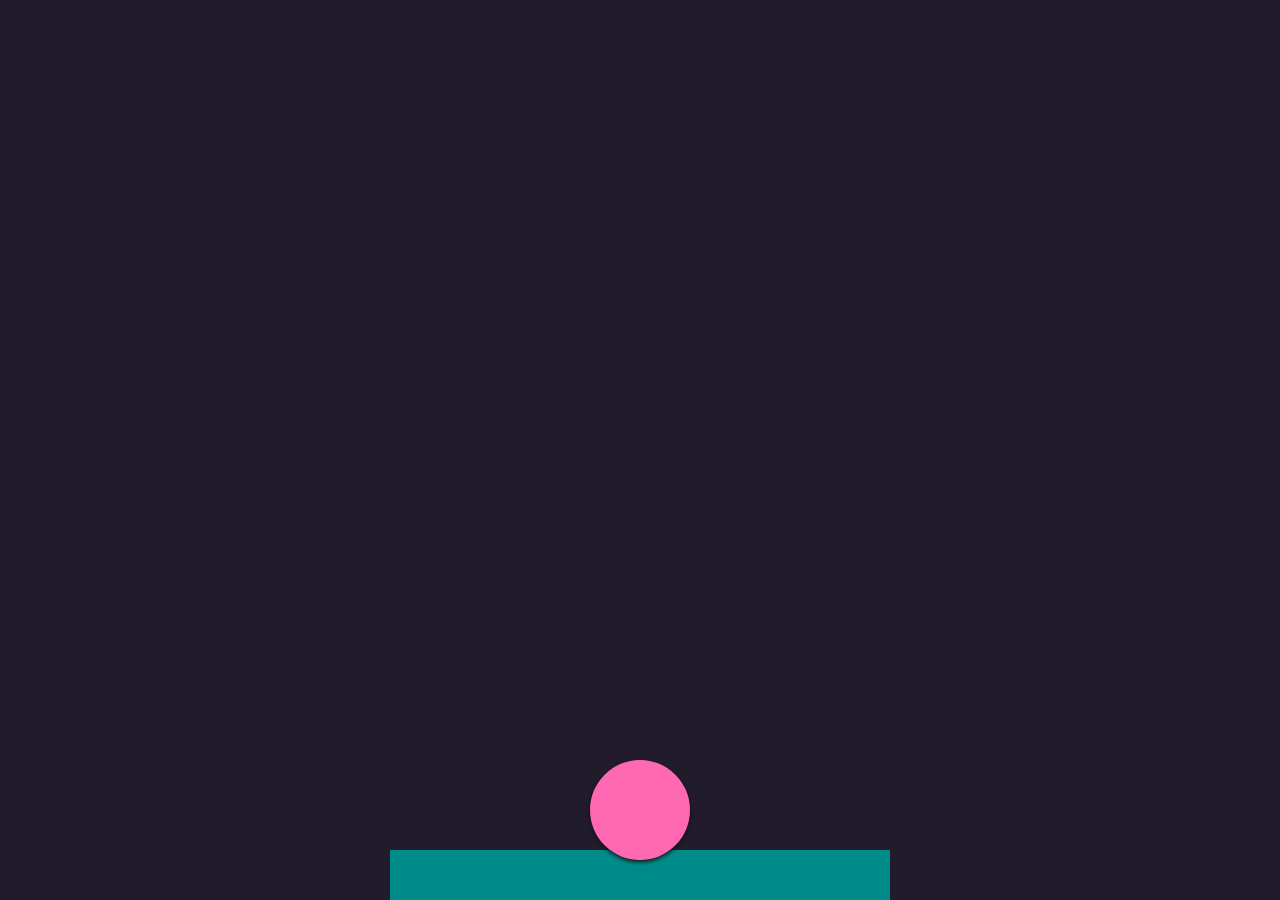
<file: index.html>
<!DOCTYPE html>
<html lang="en">
<head>
    <meta charset="UTF-8">
    <meta http-equiv="X-UA-Compatible" content="IE=edge">
    <meta name="viewport" content="width=device-width, initial-scale=1.0">
    <title>Document</title>
    <link rel="stylesheet" href="/style.css">
</head>
<body>
    <div id="ball"></div>
    <div id="floor"></div>
</body>
<script src="/index.js"></script>
</html>
</file>
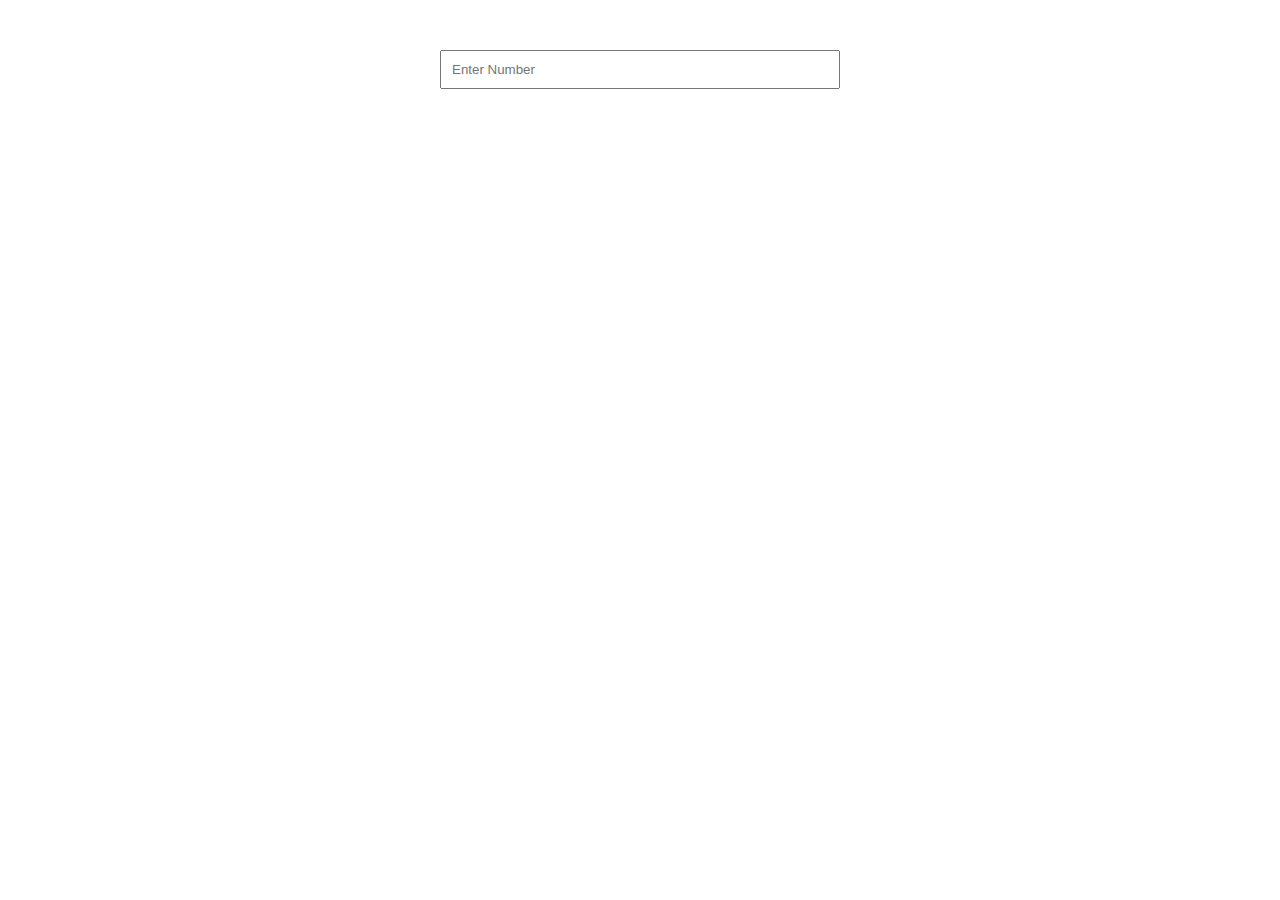
<file: index_02.html>
<!DOCTYPE html>
<html lang="en">
<head>
    <meta charset="UTF-8">
    <meta http-equiv="X-UA-Compatible" content="IE=edge">
    <meta name="viewport" content="width=device-width, initial-scale=1.0">
    <title>Document</title>
    <link rel="stylesheet" href="/style_02.css">
</head>
<body>
    <div>
        <!-- <p>Lorem ipsum dolor sit amet.</p> -->
    </div>
    <form id="formA">
        <input id="number" type="text" placeholder="Enter Number" />
  </form>
</body>
<script src="/index_02.js"></script>
</html>
</file>
<file: style.css>
body {
  height: 100vh;
  margin: 0;
  background-color: rgb(34, 27, 44);
}

#floor,
#ball {
  position: absolute;
  left: 50%;
  transform: translate(-50%);
}

#floor {
  height: 50px;
  width: 500px;
  background-color: darkcyan;
  bottom: 0;
}

#ball {
  bottom: 40px;
  /* transition: 1s; */
  width: 100px;
  height: 100px;
  background-color: hotpink;
  border-radius: 50%;
  cursor: pointer;
  z-index: 2;
  box-shadow: 0 2px 4px rgb(19, 19, 19);
}
</file>
<file: style_02.css>
* {
    box-sizing: border-box;
  }
  
  form {
    width: 400px;
    margin: 50px auto;
  }
  
  form input {
    width: 100%;
    padding: 10px;
  }

  p{
      padding: 5px;
      background-color: aquamarine;
  }
</file>
